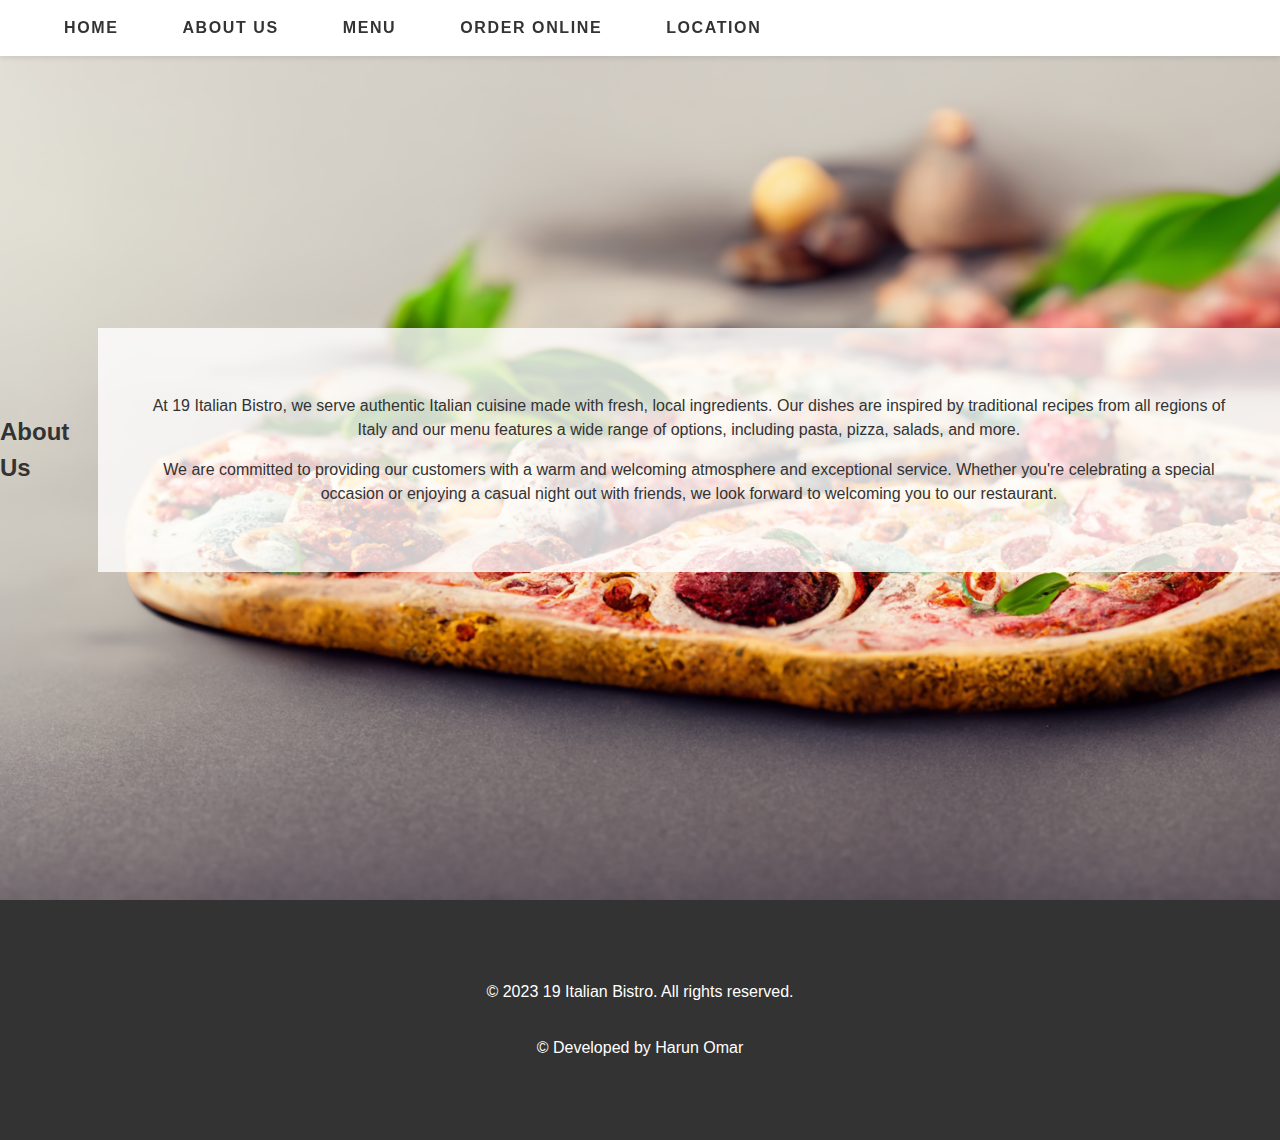
<file: about.html>
<!DOCTYPE html>
<html>
  <head>
    <title>About Us - Italian Bistro Pizzeria</title>
    <link rel="stylesheet" href="style.css">
  </head>
  <body>
    <header>
      <nav>
        <ul>
          <li><a href="index.html">Home</a></li>
          <li><a href="about.html">About Us</a></li>
          <li><a href="menu.html">Menu</a></li>
          <li><a href="https://food.google.com/chooseprovider?restaurantId=/g/11bwypl9kb&g2lbs=ALIxsqrxdIYwLBG6_tPxrgWh_NWbEA0nwHuoEoCq-rXuTuXHLKEuyTz1p1WDtY81_SL08perNiCuE9TqwNgs28N2P40iw-tcvw%3D%3D&hl=en-US&gl=us&ssta=1&fo_m=MfohQo559jFvMWvkddHzV46uMT_RFPQ05bfKMQVr5-7IofUJMU_hT8vrWuwRMUv3d8yCO4PgMUOzJVpjPL1YMfZ3bInYwBDuMfaXTPp5KXh-&gei=ZoUOZMPALIiy5NoPspGokAc&ei=ZoUOZMPALIiy5NoPspGokAc&fo_s=OA,AH&sei=CZx1ZUzAGyqeEZVnkeWWGkCl&utm_campaign&utm_source=search"target="_blank">Order Online</a></li>
          <li><a href="location.html">Location</a></li>
        </ul>
      </nav>
    </header>
    <main>
      <section class="about-us">
        <h2>About Us</h2>
        <div class="content">
          <div class="text">
            <p>At 19 Italian Bistro, we serve authentic Italian cuisine made with fresh, local ingredients. Our dishes are inspired by traditional recipes from all regions of Italy and our menu features a wide range of options, including pasta, pizza, salads, and more.</p>
            <p>We are committed to providing our customers with a warm and welcoming atmosphere and exceptional service. Whether you're celebrating a special occasion or enjoying a casual night out with friends, we look forward to welcoming you to our restaurant.</p>
          </div>
          <div class="image-container">
        
            <img src="img/joacooo_wallpaper_render_4k_pizza_italian_website_uxui_f3325a8a-c660-4479-aa62-c2ef0a0e105f.png" alt="Italian Bistro Pizzeria" onclick="showImageModal(this)">
          </div>
        </div>
      </section>
    </main>
    
    <footer>
            <p>&copy; 2023 19 Italian Bistro. All rights reserved.</p>
      <p>&copy; Developed by Harun Omar</p>
    </footer>
  </body>
</html>
</file>
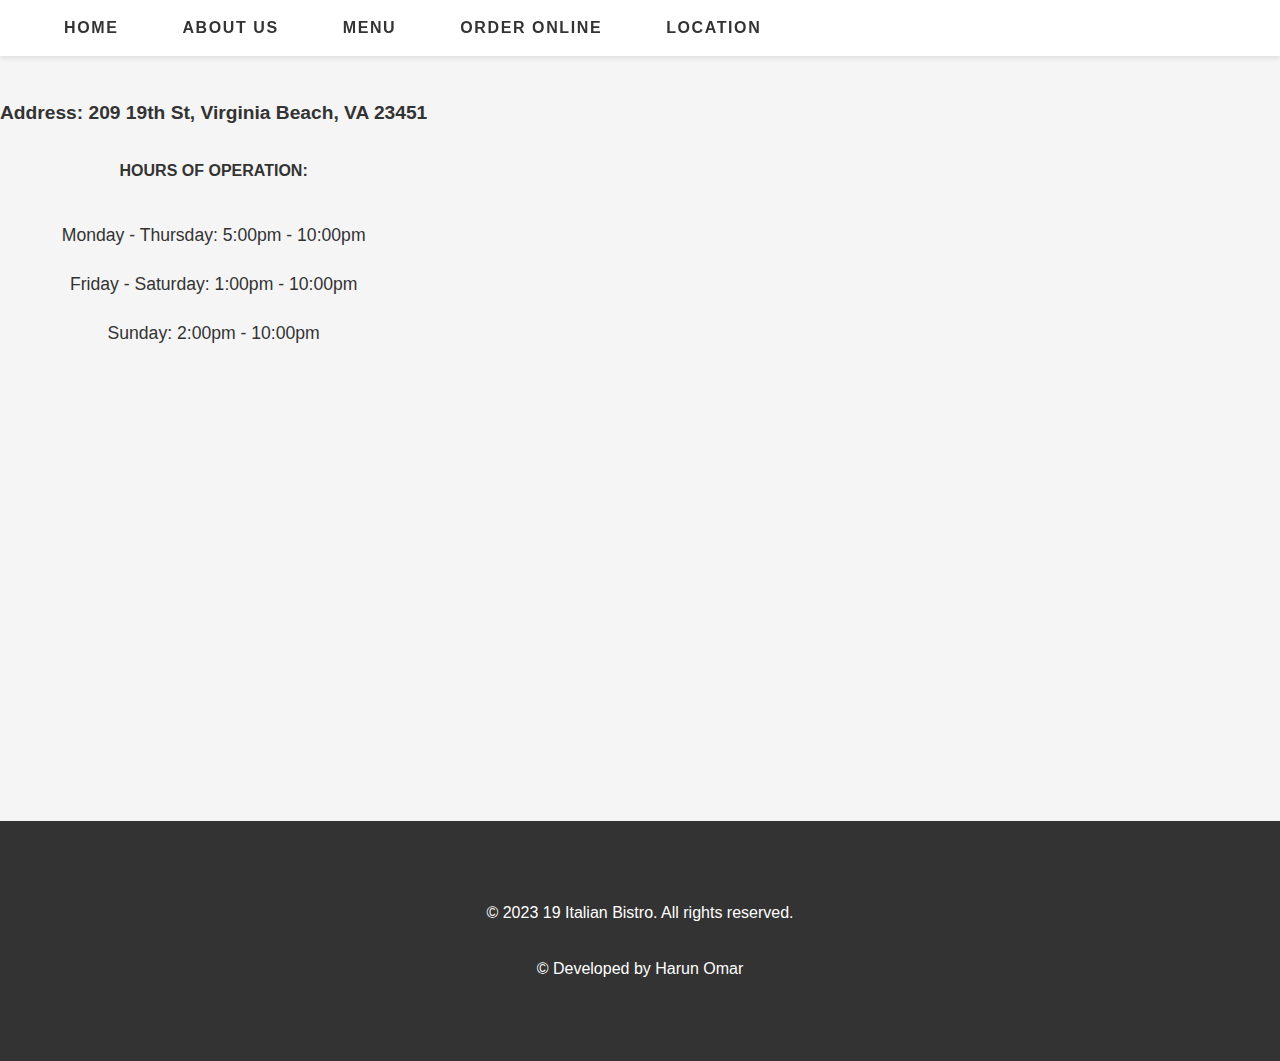
<file: location.html>
<!DOCTYPE html>
<html>
<head>
	<title>Restaurant Location</title>
    <link rel="stylesheet" href="style.css">
	<meta charset="utf-8">
	<meta name="viewport" content="width=device-width, initial-scale=1">
    </head>
<body>
    <header>
        <nav>
          <ul>
            <li><a href="index.html">Home</a></li>
            <li><a href="about.html">About Us</a></li>
            <li><a href="menu.html">Menu</a></li>
            <li><a href="https://food.google.com/chooseprovider?restaurantId=/g/11bwypl9kb&g2lbs=ALIxsqrxdIYwLBG6_tPxrgWh_NWbEA0nwHuoEoCq-rXuTuXHLKEuyTz1p1WDtY81_SL08perNiCuE9TqwNgs28N2P40iw-tcvw%3D%3D&hl=en-US&gl=us&ssta=1&fo_m=MfohQo559jFvMWvkddHzV46uMT_RFPQ05bfKMQVr5-7IofUJMU_hT8vrWuwRMUv3d8yCO4PgMUOzJVpjPL1YMfZ3bInYwBDuMfaXTPp5KXh-&gei=ZoUOZMPALIiy5NoPspGokAc&ei=ZoUOZMPALIiy5NoPspGokAc&fo_s=OA,AH&sei=CZx1ZUzAGyqeEZVnkeWWGkCl&utm_campaign&utm_source=search"target="_blank">Order Online</a></li>
            <li><a href="location.html">Location</a></li>
          </ul>
        </nav>
      </header>

	<!-- Location tab content -->
<div class="tab-content">
    <h3 class="tab-title">Location</h3>
    <div class="location-container">
      <div class="location-info">
        <p class="location-address">Address: 209 19th St, Virginia Beach, VA 23451</p>
        <div class="location-hours">
          <h4>HOURS OF OPERATION:</h4>
          <p class="location">Monday - Thursday: 5:00pm - 10:00pm</p>
          <p class="location">Friday - Saturday: 1:00pm - 10:00pm</p>
          <p class="location">Sunday: 2:00pm - 10:00pm</p>
        </div>
      </div>
      <iframe src="https://www.google.com/maps/embed?pb=!1m18!1m12!1m3!1d3216.126030649362!2d-75.97492578470493!3d36.84553787994117!2m3!1f0!2f0!3f0!3m2!1i1024!2i768!4f13.1!3m3!1m2!1s0x89ba7711dcf893d9%3A0xce0df223679e243f!2s209%2019th%20St%2C%20Virginia%20Beach%2C%20VA%2023451%2C%20USA!5e0!3m2!1sen!2sus!4v1647221622196!5m2!1sen!2sus" width="600" height="450" frameborder="0" style="border:0;" allowfullscreen="" loading="lazy"></iframe>
    </div>
  </div>
  
    
	<script>
        // Function to open the tab content
        function openTab(evt, tabName) {
          var i, tabcontent, tablinks;
          tabcontent = document.getElementsByClassName("tabcontent");
          for (i = 0; i < tabcontent.length; i++) {
            tabcontent[i].style.display = "none";
          }
          tablinks = document.getElementsByClassName("tablinks");
          for (i = 0; i < tablinks.length; i++) {
            tablinks[i].className = tablinks[i].className.replace(" active", "");
          }
          document.getElementById(tabName).style.display = "block";
          evt.currentTarget.className += " active";
        }
        
        // Set the default tab to be opened on page load
        document.getElementById("tab1").style.display = "block";
        document.getElementsByClassName("tablinks")[0].className += " active";
      </script>
      <footer>
                <p>&copy; 2023 19 Italian Bistro. All rights reserved.</p>
        <p>&copy; Developed by Harun Omar</p>
      </footer>
</body>
</file>
<file: style.css>
/* Global Styles */

* {
    box-sizing: border-box;
  }
  
  body {
    margin: 0;
    padding: 0;
    font-family: "Open Sans", sans-serif;
    font-size: 16px;
    line-height: 1.5;
    color: #333;
    background-color: #f5f5f5;
  }
  
  a {
    text-decoration: none;
    color: #333;
  }
  
  ul {
    margin: 0;
    padding: 0;
    list-style: none;
  }
  
  /* Header Styles */
  
  header {
    background-color: #fff;
    box-shadow: 0 2px 5px rgba(0, 0, 0, 0.1);
    position: fixed;
    top: 0;
    left: 0;
    width: 100%;
    z-index: 999;
  }
  
  nav {
    display: flex;
    justify-content: space-between;
    align-items: center;
    padding: 1rem;
  }
  
  nav ul {
    display: flex;
    justify-content: flex-end;
    align-items: center;
  }
  
  nav li {
    margin-left: 2rem;
  }
  
  nav a {
    color: #333;
    font-weight: 600;
    text-transform: uppercase;
    letter-spacing: 0.1rem;
    padding: 1rem;
    transition: all 0.2s ease-in-out;
  }
  
  nav a:hover {
    background-color: #333;
    color: #fff;
  }
  
  /* Hero Section Styles */
  
  .hero {
    background-image: url('img//freyastweart_sandwiches_burger_and_salads_photgraph_8k_vibrant__a25686b9-f02d-4348-a458-acf6a3730674.png');
    background-size: cover;
    background-position: center;
    height: 100vh;
    display: flex;
    flex-direction: column;
    justify-content: center;
    align-items: center;
    text-align: center;
  }
  
  .hero h1 {
    font-size: 4rem;
    font-weight: 800;
    color: #fff;
    text-shadow: 0 2px 5px rgba(0, 0, 0, 0.3);
    margin-top: 2rem;
  }
  
  .hero .cta-button {
    background-color: #e91e63;
    color: #fff;
    font-weight: 600;
    text-transform: uppercase;
    letter-spacing: 0.1rem;
    padding: 1rem 2rem;
    margin-top: 2rem;
    border-radius: 2rem;
    transition: all 0.2s ease-in-out;
  }
  
  .hero .cta-button:hover {
    background-color: #fff;
    color: #e91e63;
    border: 2px solid #e91e63;
  }
  
  /* Reviews Section Styles */
  
  .reviews {
    padding: 4rem 0;
    text-align: center;
  }
  
  .reviews h2 {
    font-size: 2rem;
    font-weight: 800;
    margin-bottom: 2rem;
  }
  
  .reviews li {
    font-size: 1.2rem;
    margin-bottom: 1rem;
    padding: 0 2rem;
  }
  
  /* Image Gallery Section Styles */
  
  .gallery {
    margin: 50px 0;
    text-align: center;
  }
  
  .gallery h2 {
    margin-bottom: 30px;
  }
  
  .image-grid {
    display: flex;
    flex-wrap: wrap;
    justify-content: center;
    gap: 20px;
  }
  
  .image-grid img {
    width: 300px;
    height: 200px;
    object-fit: cover;
    border-radius: 5px;
    box-shadow: 0px 0px 5px rgba(0, 0, 0, 0.3);
    transition: all 0.3s ease-in-out;
  }
  
  .image-grid img:hover {
    transform: scale(1.1);
    box-shadow: 0px 0px 10px rgba(0, 0, 0, 0.5);
  }

 
  


 
  /* Style the tab content */
.tabcontent {
  display: none;
  padding: 20px 0;
}

/* Style the hours tab content specifically */
#Hours {
  display: block;
}

#Hours h3 {
  font-size: 2.5rem;
  margin-bottom: 1rem;
  color: #4c4c4c;
}

#Hours p {
  font-size: 1.5rem;
  margin-bottom: 0.5rem;
  color: #666;
}

/* Add some responsive styles */
@media only screen and (max-width: 767px) {
  #Hours h3 {
    font-size: 2rem;
  }
  #Hours p {
    font-size: 1.25rem;
  }
}

@media only screen and (max-width: 479px) {
  #Hours h3 {
    font-size: 1.5rem;
  }
  #Hours p {
    font-size: 1rem;
  }
}

/* Add some color */
#Hours h3 {
  background-color: #ffb900;
  display: inline-block;
  padding: 0.25rem 1rem;
  border-radius: 0.5rem;
}

#Hours p {
  color: #444;
}

#Hours p:nth-of-type(1) {
  color: #8BC34A;
}

#Hours p:nth-of-type(2) {
  color: #FF9800;
}

#Hours p:nth-of-type(3) {
  color: #f44336;
}

/* center and fit the image */
.image-container {
  display: flex;
  justify-content: center;
  align-items: center;
}
.image-container img {
  max-width: 100%;
  height: auto;
  margin-right: 10px;
  cursor: pointer;
}
.image-container img:last-child {
  margin-right: 0;
}
.image-modal {
  position: fixed;
  top: 0;
  left: 0;
  width: 100%;
  height: 100%;
  background-color: rgba(0, 0, 0, 0.7);
  display: none;
  justify-content: center;
  align-items: center;
}
.image-modal img {
  max-width: 90%;
  max-height: 90%;
}
.image-modal.active {
  display: flex;
}

/*Location*/

.tab-title {
  font-size: 24px;
  margin-bottom: 20px;
}

.location-container {
  display: flex;
  flex-wrap: wrap;
}

/* Location info */
.location-info {
  display: flex;
  flex-direction: column;
  align-items: center;
  margin-bottom: 20px;
}

/* Location address */
.location-address {
  font-weight: bold;
  font-size: 1.2em;
  margin-bottom: 10px;
}

/* Location hours */
.location-hours {
  display: flex;
  flex-direction: column;
  align-items: center;
}

/* Location hours items */
.location {
  font-size: 1.1em;
  margin-bottom: 5px;
}

iframe {
  width: 100%;
  height: 450px;
  border: none;
}

/*about*/

.about-us {
  display: flex;
  align-items: center;
  justify-content: flex-end;
  min-height: 100vh;
  background: url(img/joacooo_wallpaper_render_4k_pizza_italian_website_uxui_f3325a8a-c660-4479-aa62-c2ef0a0e105f.png) center/cover no-repeat fixed;
}

.about-us .content {
  display: flex;
  flex-direction: column;
  align-items: center;
  justify-content: center;
  width: 100%;
  max-width: 1200px;
  margin: 0 auto;
  background: rgba(255, 255, 255, 0.8);
  padding: 50px;
}

.about-us .text {
  text-align: center;
}

.about-us .image-container {
  position: fixed;
  top: 0;
  left: 0;
  width: 100%;
  height: 100%;
  z-index: -1;
}

.about-us .image-container img:last-child {
  width: 100%;
  height: 100%;
  object-fit: cover;
}

@media (max-width: 767px) {
  .about-us {
    justify-content: center;
    background: none;
  }

  .about-us .content {
    background: none;
    padding: 0;
  }
}



   /* Footer Styles */
  
   footer {
    background-color: #333;
    color: #fff;
    display: flex;
    flex-direction: column;
    justify-content: center;
    align-items: center;
    padding: 4rem 0;
  }
  
  footer ul {
    display: flex;
    justify-content: center;
    align-items: center;
    margin-bottom: 2rem;
  }
  
  footer li {
    margin: 0 1rem;
  }
  
  footer a {
    color: #fff;
    font-size: 12
  }
</file>
